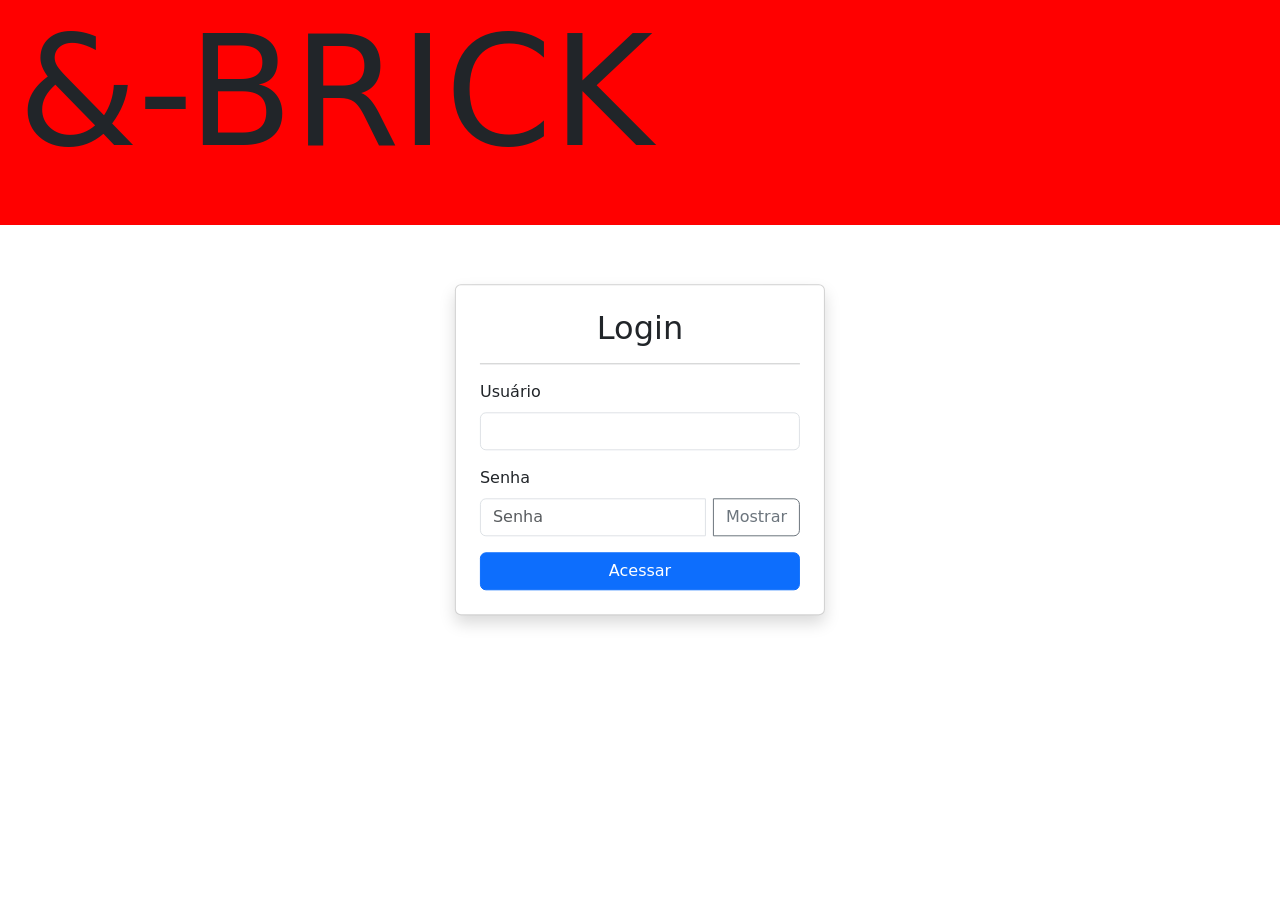
<file: E-Brick/web/login/index.html>
<!doctype html>
<html lang="pt-br">

<head>
	<meta charset="utf-8">
	<meta name="viewport" content="width=device-width, initial-scale=1">
	<title>Login</title>
	<link href="https://cdn.jsdelivr.net/npm/bootstrap@5.3.8/dist/css/bootstrap.min.css" rel="stylesheet"
		integrity="sha384-sRIl4kxILFvY47J16cr9ZwB07vP4J8+LH7qKQnuqkuIAvNWLzeN8tE5YBujZqJLB" crossorigin="anonymous">
	<link href="login_style.css" rel="stylesheet">
</head>

<body>
	<div class="barra_topo">
		<h1 class="titulo">&-BRICK</h1>
	</div>

	<div class="position-absolute top-50 start-50 translate-middle card p-4 shadow"
		class="h-100 d-flex flex-column justify-content-center">
		<div>
			<h2 class = "titulo_centralizado">Login</h2>
			<hr>
			<div class="mb-3">
				<label class="form-label">Usuário</label>
				<input class="form-control" id="usuario_input">
			</div>

			<div class="mb-3">
				<label class="form-label">Senha</label>
				<div class="input-group mb-3">
					<input type="password" class="form-control me-2" placeholder="Senha" id="senha_input">
					<button class="btn btn-outline-secondary" type="button" id="mostrar_senha">Mostrar</button>
				</div>
			</div>

			<button id="submit" class="btn btn-primary w-100">Acessar</button>
			<small id="login_erro" class="text-danger"></small>
		</form>
	</div>
</body>

<script type="module" src="login_script.js"></script><!--quem foi o animal que fez comentarios assim?????????-->

</html>
</file>
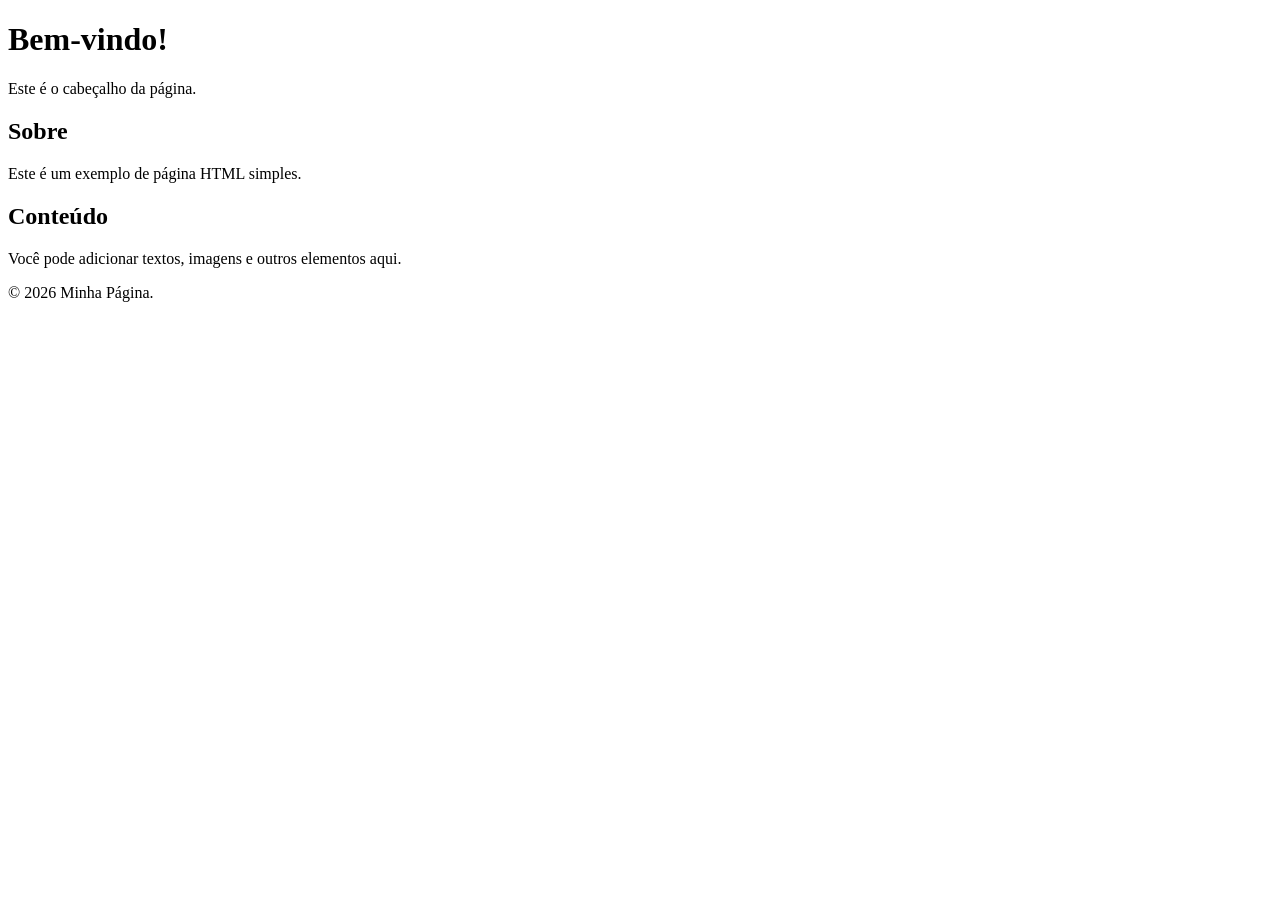
<file: E-Brick/web/abas/vendas/aba.html>
<!DOCTYPE html>
<html lang="pt-BR">
<head>
    <meta charset="UTF-8">
</head>
<body>
    <header>
        <h1>Bem-vindo!</h1>
        <p>Este é o cabeçalho da página.</p>
    </header>

    <main>
        <section>
            <h2>Sobre</h2>
            <p>Este é um exemplo de página HTML simples.</p>
        </section>

        <section>
            <h2>Conteúdo</h2>
            <p>Você pode adicionar textos, imagens e outros elementos aqui.</p>
        </section>
    </main>

    <footer>
        <p>&copy; 2026 Minha Página.</p>
    </footer>
</body>
</html>
</file>
<file: E-Brick/web/login/login_style.css>
.barra_topo {
    width: 100%;
    height: 25vh;
    background-color: #ff0000;

    align-items: center;
}

.titulo{
    margin-left: 2vh;
    font-size: clamp(1.5rem, 12vw, 20vh);
}

.titulo_centralizado{
    text-align: center;
}
</file>
